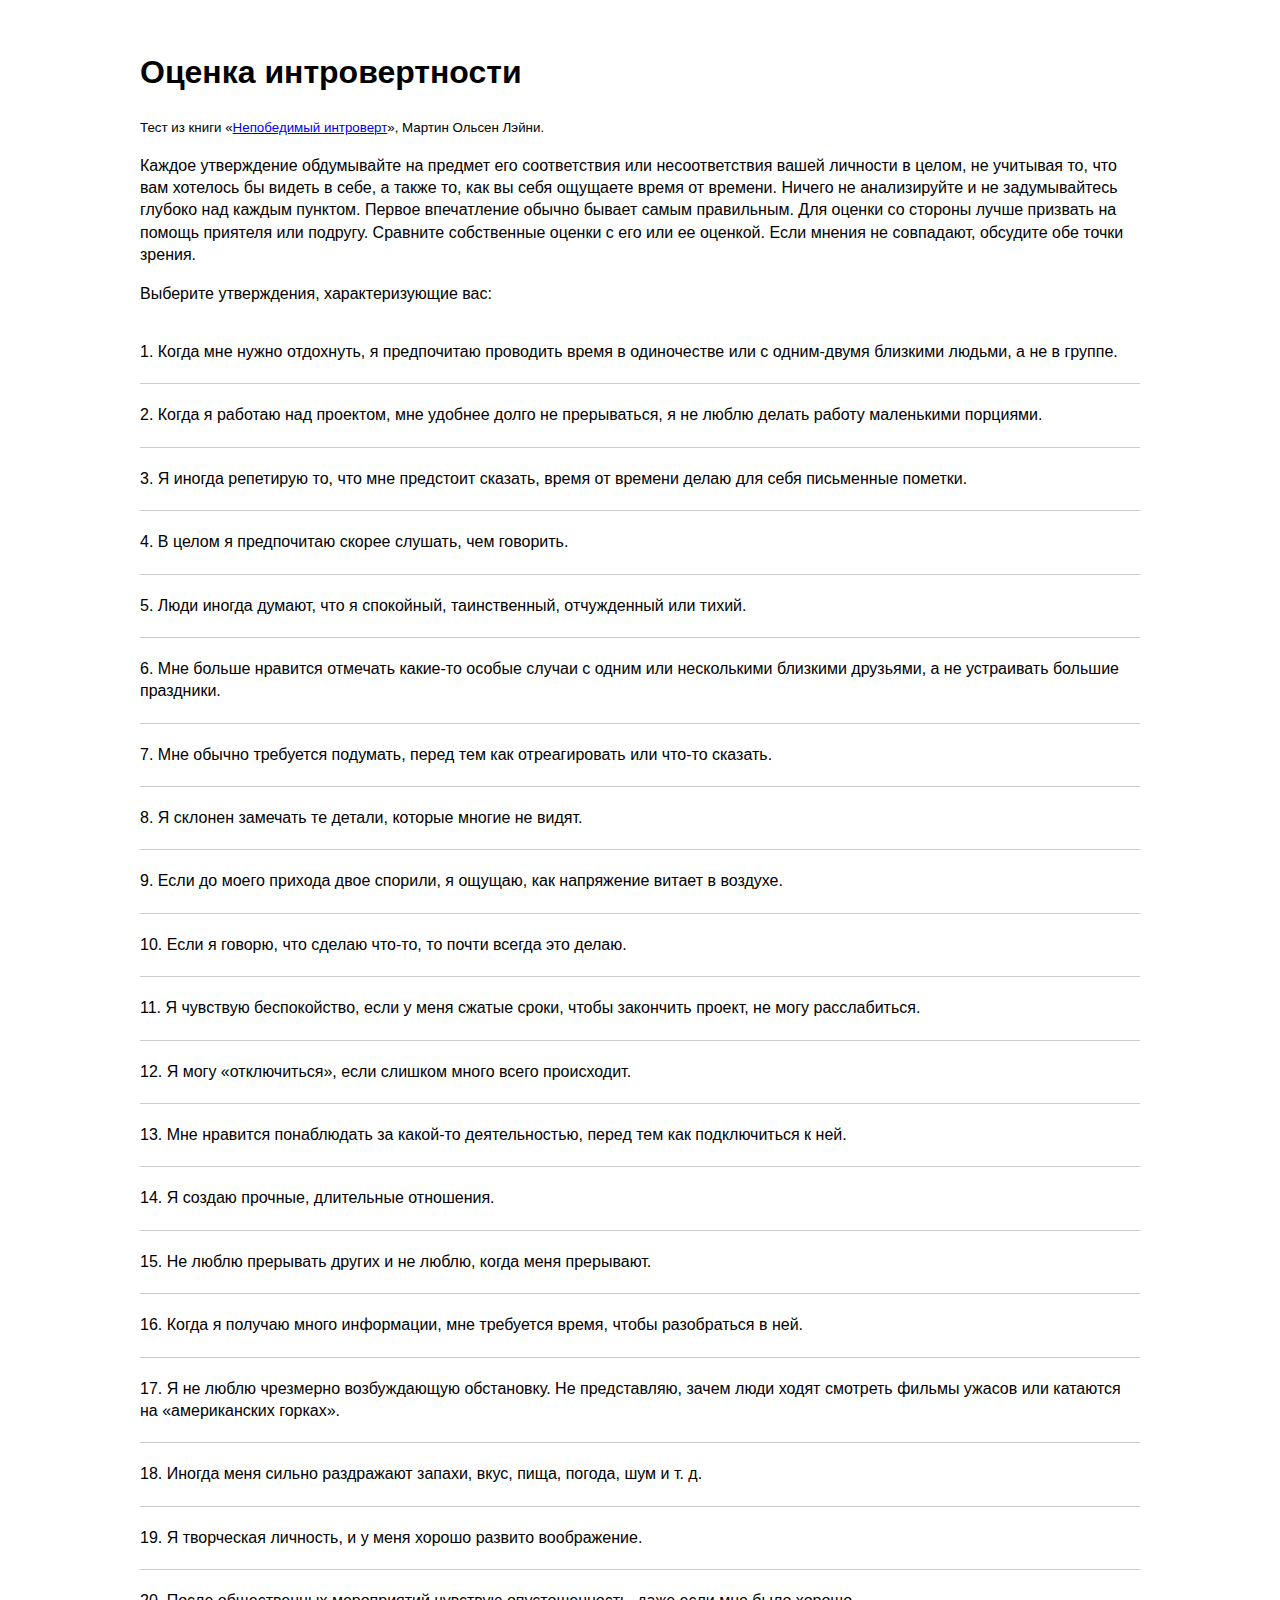
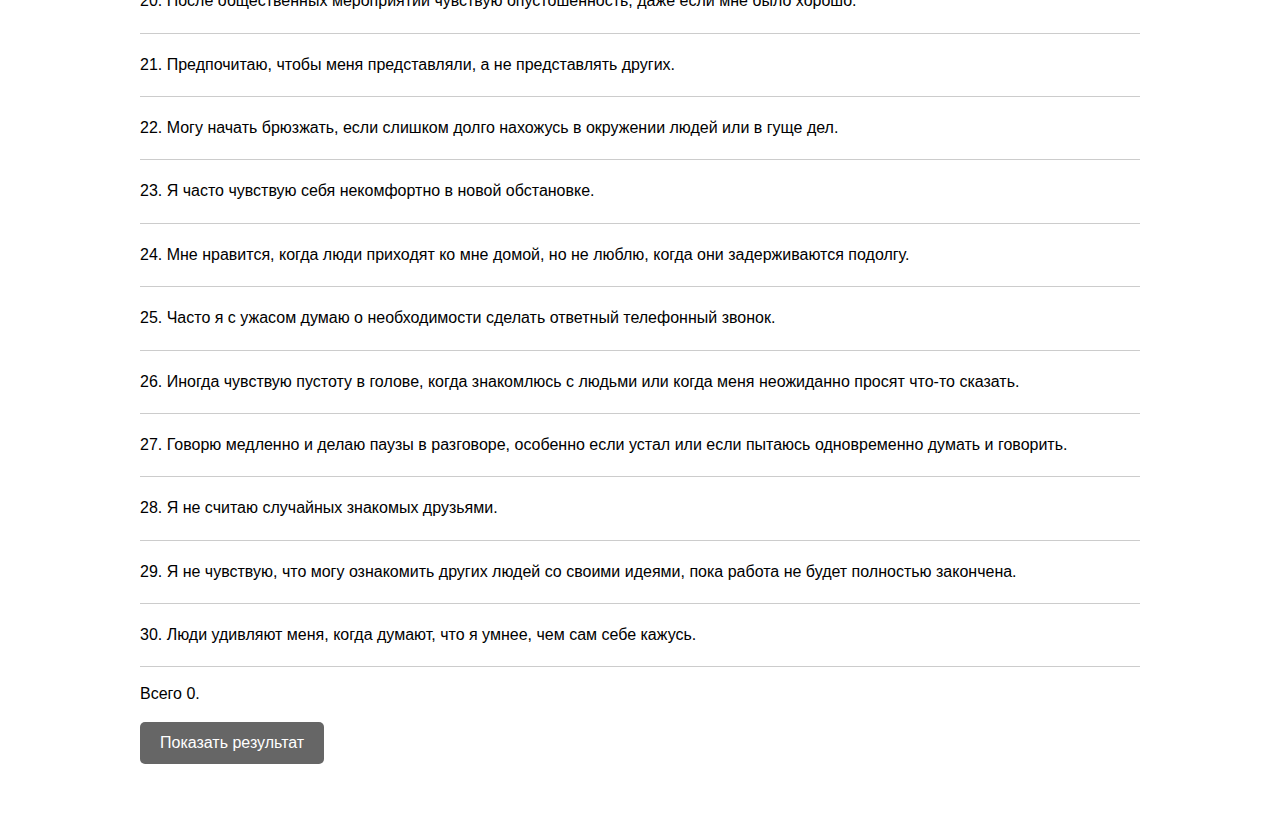
<file: tests/introversion/index.html>
<!DOCTYPE html>
<html lang="en">

<head>
    <meta charset="UTF-8">
    <title>Document</title>
    <link rel="stylesheet" href="../common.css">
    <meta name="viewport" content="width=device-width, initial-scale=1">
    <style>
    body {
        padding: 0 20px;
        margin: 50px auto;
    }

    .questions {
        margin: 0 auto;
        padding: 0;
    }

    .questions li {
        padding: 20px 0;
        margin: 0;
        border-bottom: 1px solid #CCC;
        cursor: pointer;
        list-style-position: inside;
    }

    .questions li:hover {
        background: #EEE;
    }
    </style>
</head>

<body>
    <h1>Оценка интровертности</h1>
    <p><small>Тест из книги «<a href="https://www.e-reading.club/chapter.php/1015053/20/Leyni_-_Nepobedimyy_introvert.html">Непобедимый интроверт</a>», Мартин Ольсен Лэйни.</small></p>
    <p>Каждое утверждение обдумывайте на предмет его соответствия или несоответствия вашей личности в целом, не учитывая то, что вам хотелось бы видеть в себе, а также то, как вы себя ощущаете время от времени. Ничего не анализируйте и не задумывайтесь глубоко над каждым пунктом. Первое впечатление обычно бывает самым правильным. Для оценки со стороны лучше призвать на помощь приятеля или подругу. Сравните собственные оценки с его или ее оценкой. Если мнения не совпадают, обсудите обе точки зрения.
    </p>
    <p>Выберите утверждения, характеризующие вас:</p>
    <ol class="questions" id="questions">
        <li>Когда мне нужно отдохнуть, я предпочитаю проводить время в одиночестве или с одним-двумя близкими людьми, а не в группе.
        <li>Когда я работаю над проектом, мне удобнее долго не прерываться, я не люблю делать работу маленькими порциями.
        <li>Я иногда репетирую то, что мне предстоит сказать, время от времени делаю для себя письменные пометки.
        <li>В целом я предпочитаю скорее слушать, чем говорить.
        <li>Люди иногда думают, что я спокойный, таинственный, отчужденный или тихий.
        <li>Мне больше нравится отмечать какие-то особые случаи с одним или несколькими близкими друзьями, а не устраивать большие праздники.
        <li>Мне обычно требуется подумать, перед тем как отреагировать или что-то сказать.
        <li>Я склонен замечать те детали, которые многие не видят.
        <li>Если до моего прихода двое спорили, я ощущаю, как напряжение витает в воздухе.
        <li>Если я говорю, что сделаю что-то, то почти всегда это делаю.
        <li>Я чувствую беспокойство, если у меня сжатые сроки, чтобы закончить проект, не могу расслабиться.
        <li>Я могу «отключиться», если слишком много всего происходит.
        <li>Мне нравится понаблюдать за какой-то деятельностью, перед тем как подключиться к ней.
        <li>Я создаю прочные, длительные отношения.
        <li>Не люблю прерывать других и не люблю, когда меня прерывают.
        <li>Когда я получаю много информации, мне требуется время, чтобы разобраться в ней.
        <li>Я не люблю чрезмерно возбуждающую обстановку. Не представляю, зачем люди ходят смотреть фильмы ужасов или катаются на «американских горках».
        <li>Иногда меня сильно раздражают запахи, вкус, пища, погода, шум и т. д.
        <li>Я творческая личность, и у меня хорошо развито воображение.
        <li>После общественных мероприятий чувствую опустошенность, даже если мне было хорошо.
        <li>Предпочитаю, чтобы меня представляли, а не представлять других.
        <li>Могу начать брюзжать, если слишком долго нахожусь в окружении людей или в гуще дел.
        <li>Я часто чувствую себя некомфортно в новой обстановке.
        <li>Мне нравится, когда люди приходят ко мне домой, но не люблю, когда они задерживаются подолгу.
        <li>Часто я с ужасом думаю о необходимости сделать ответный телефонный звонок.
        <li>Иногда чувствую пустоту в голове, когда знакомлюсь с людьми или когда меня неожиданно просят что-то сказать.
        <li>Говорю медленно и делаю паузы в разговоре, особенно если устал или если пытаюсь одновременно думать и говорить.
        <li>Я не считаю случайных знакомых друзьями.
        <li>Я не чувствую, что могу ознакомить других людей со своими идеями, пока работа не будет полностью закончена.
        <li>Люди удивляют меня, когда думают, что я умнее, чем сам себе кажусь.
    </ol>
    <p>Всего <span id="resultCount">0</span>.</p>
    <button id="btnResults">Показать результат</button>
    <div id="results">
        <p id="res20-29" style="display: none;">20–29: Вы глубоко интровертны. Таким образом, вам крайне необходимо понимать, как направлять поток вашей энергии и каким образом ваш мозг обрабатывает информацию. Вы связаны с жизнью посредством идей, впечатлений, надежд и ценностей. Внешняя среда не властна над вами.</p>
        <p id="res10-19" style="display: none;">10–19: Вы находитесь где-то посередине. Как амбидекстры, вы и интровертны, и экстравертны. Вы можете чувствовать, что разрываетесь между потребностью побыть в одиночестве и желанием выйти на люди. Поэтому вам будет очень полезно обращать внимание, какая обстановка и какие ситуации всегда заряжают вас энергией. Вы судите себя посредством собственных размышлений и ощущений и через стандарты, принятые в обществе. Это обеспечивает нам широкий кругозор, но временами может оказаться, что вы видите ситуацию с обеих сторон и не знаете, какова ваша позиция. Очень важно для вас научиться оценивать свой темперамент, чтобы быть в состоянии поддерживать энергетический баланс.</p>
        <p id="res1-9" style="display: none;">Вы скорее экстравертны. Вы судите о себе в свете ценностей и реальности других людей. Чтобы произвести изменение, вы действуете в пределах того, что существует. Когда вы достигнете среднего возраста, то с удивлением можете обнаружить, что хотите отдохнуть от общения и что испытываете потребность иметь время для себя, но не будете знать, как этого добиться. Вы можете разработать приемы и помочь себе запомнить, что нужно делать, когда вам требуется одиночество. Чтобы это сделать, вам понадобится уравновесить свои экстравертные навыки. Этого можно добиться, научившись некоторым более интровертным навыкам.
        </p>
    </div>
    <script>
    function $(id) {
      return document.getElementById(id);
    }

    function $$(selector) {
      return document.querySelectorAll(selector);
    }
    $('questions').addEventListener('click', function(ev) {
      const li = ev.target;
      if (li.nodeName !== 'LI') {
        return;
      }

      ev.target.classList.toggle('_selected');
      document.getElementById('resultCount').innerHTML = countTotals();
    });
    $('btnResults').addEventListener('click', function(ev) {
      const totals = countTotals();
      if (totals >= 20) {
        $('res20-29').style.display = 'block';
      } else if (totals >= 10 && totals <= 19) {
        $('res10-19').style.display = 'block';
      } else {
        $('res1-9').style.display = 'block';
      }
    });

    function countTotals() {
      return $$('._selected').length;
    }
    </script>
</body>

</html>
</file>
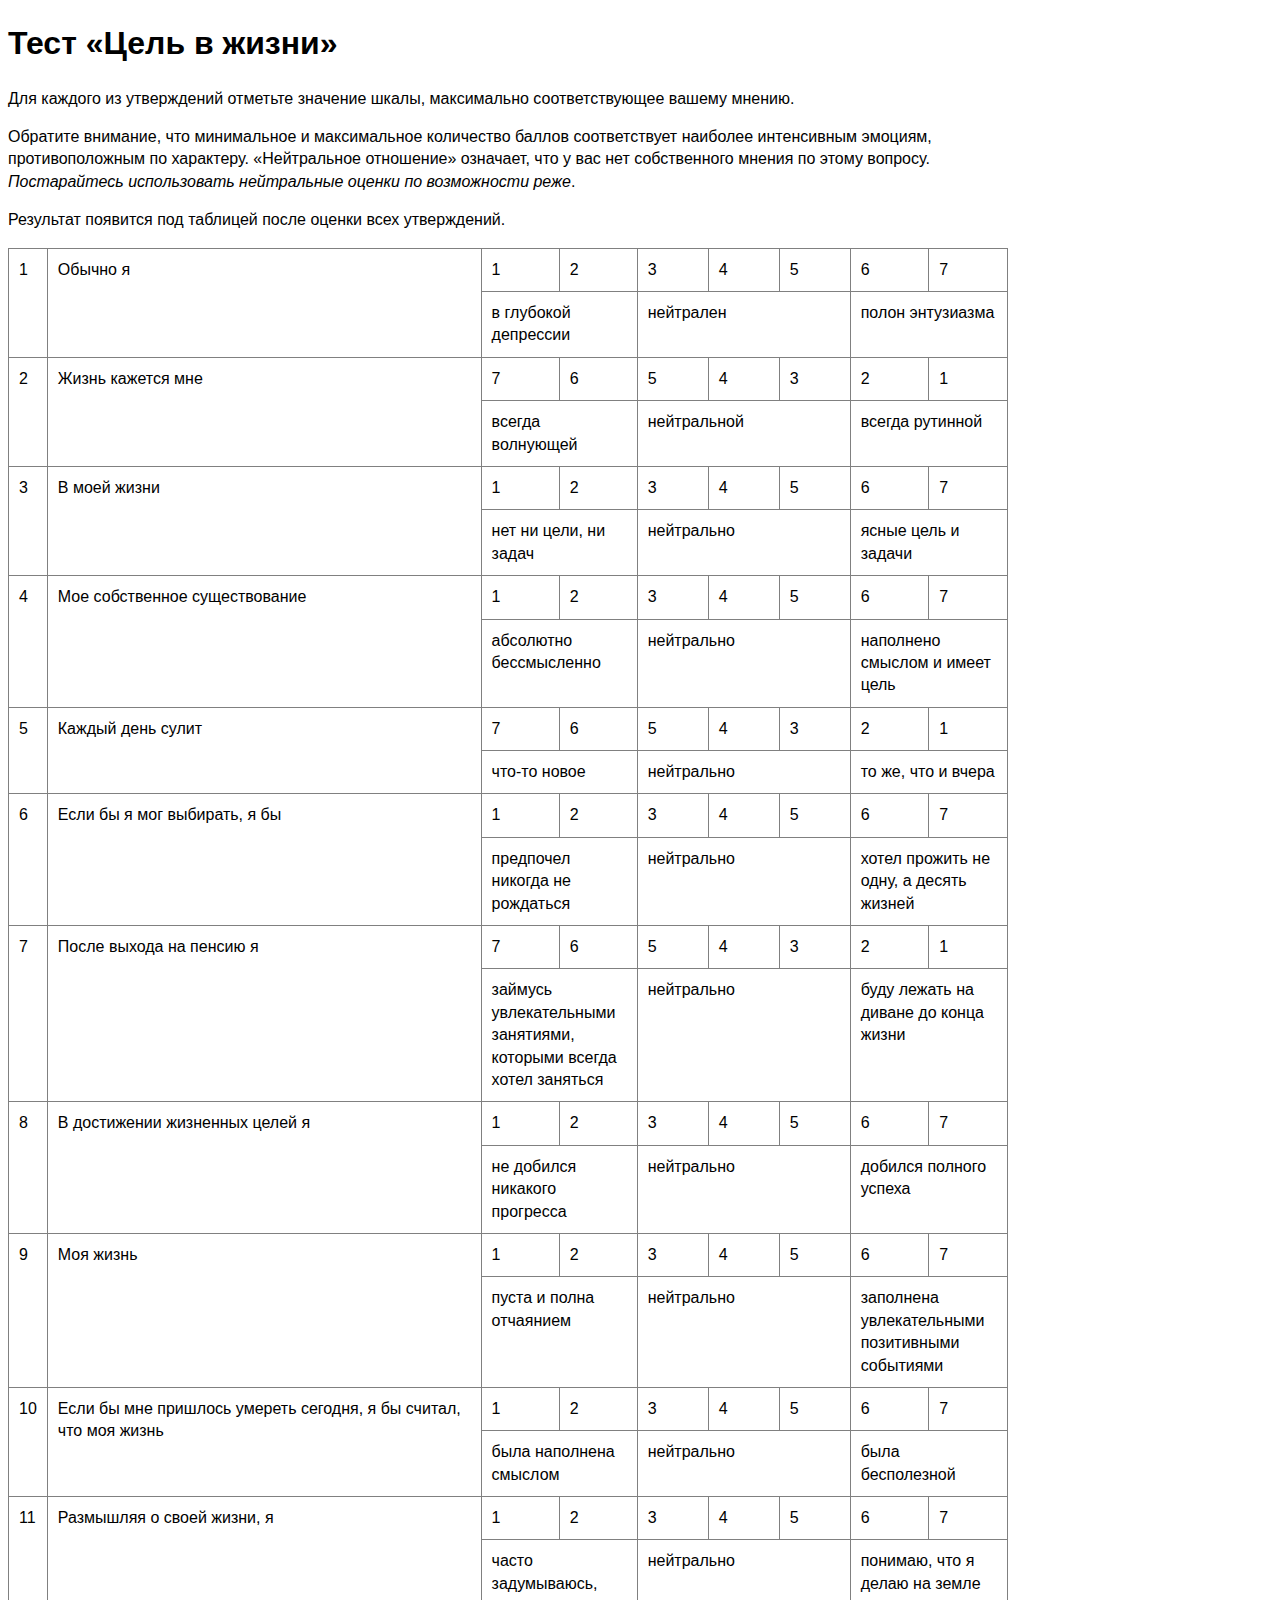
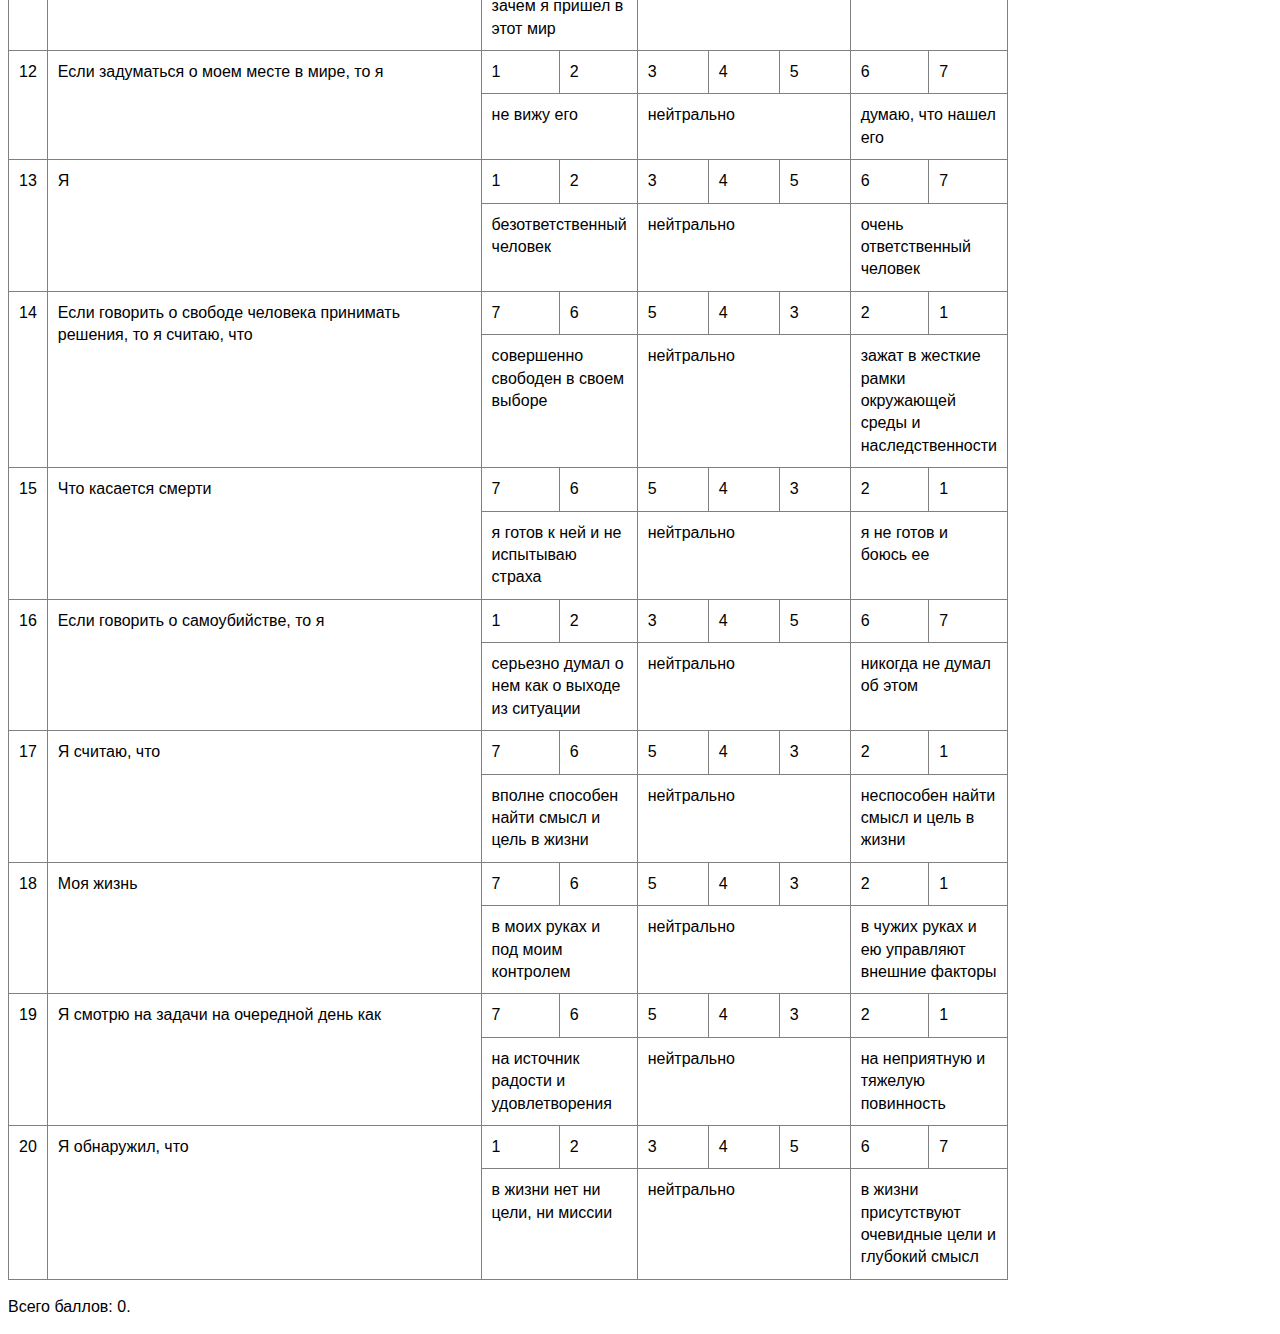
<file: tests/meaning/index.html>
<!DOCTYPE html>
<html lang="en">

<head>
    <meta charset="UTF-8">
    <title>Тест «Цель в жизни»</title>
    <link href="https://fonts.googleapis.com/css?family=PT+Sans+Narrow" rel="stylesheet">
    <link rel="stylesheet" href="./style.css">
</head>

<body>
    <h1>Тест «Цель в жизни»</h1>
    <p>Для каждого из утверждений отметьте значение шкалы, максимально соответствующее вашему мнению.</p>
    <p>Обратите внимание, что минимальное и максимальное количество баллов соответствует наиболее интенсивным эмоциям, противоположным по характеру. «Нейтральное отношение» означает, что у вас нет собственного мнения по этому вопросу. <em>Постарайтесь использовать нейтральные оценки по возможности реже</em>.</p>
    <p>Результат появится под таблицей после оценки всех утверждений.</p>
    <table id="test">
    </table>
    <p class="total-points">
        Всего баллов: <span id="totalPoints">0</span>. <span id="result"></span>
    </p>
    <script src="./js-yaml.min.js"></script>
    <script>
    const testTableEl = document.getElementById('test');
    const totalPointsEl = document.getElementById('totalPoints');
    let statementsCount = 0;

    fetch('./meaning-test.yaml')
      .then(function(response) {
        return response.text();
      }).then(function(yaml) {
        const data = jsyaml.load(yaml);
        let content = '';
        let rowNumber = 1;
        statementsCount = data.length;
        for (const item of data) {
          content += makeRow(rowNumber, item);
          rowNumber += 1;
        }
        testTableEl.innerHTML += content;
      })
      .catch();

    testTableEl.addEventListener('click', function(ev) {
      const cell = ev.target;
      const isPointsCell = cell.classList.contains('row__points');
      if (!isPointsCell) {
        return;
      }

      togglePointCell(cell);
      const totals = countTotals(testTableEl, 'row__points', totalPointsEl);
      totalPointsEl.innerHTML = totals.points;

      if (totals.statements === statementsCount) {
        document.getElementById('result').innerHTML = prepareResultDescription(totals.points);
      }
    });

    function countTotals(tableEl, pointCellClassName, totalPointsEl) {
      const pointEls = tableEl.querySelectorAll(`.${pointCellClassName}._selected`);
      let totalPoints = 0;
      let answeredStatements = 0;

      for (const pointCell of pointEls) {
        answeredStatements += 1;
        totalPoints += parseInt(pointCell.innerHTML, 10);
      }

      return { points: totalPoints, statements: answeredStatements };
    }

    function togglePointCell(currentCell) {
      const row = currentCell.closest('.row');
      const cellsInRow = row.querySelectorAll('.row__points');
      const isCurrentCellSelected = currentCell.classList.contains('_selected');

      for (let cell of cellsInRow) {
        cell.classList.remove('_selected');
      }

      currentCell.classList.toggle('_selected', !isCurrentCellSelected);
    }

    function makeRow(rowNumber, { title, variants, pointsOrder }) {
      function makePoints(pointsOrder) {
        const points = pointsOrder === 'asc' ? [1, 2, 3, 4, 5, 6, 7] : [7, 6, 5, 4, 3, 2, 1];
        return points.map(number => `<td class="row__points">${number}</td>`).join('');
      }

      return `
          <tbody class="statement">
            <tr class="row">
                <td class="row__id" rowspan="2">${rowNumber}</td>
                <td class="row__term" rowspan="2">${title}</td>
                ${makePoints(pointsOrder)}
            </tr>
            <tr>
                <td class="row__variant" colspan="2">${variants[0]}</td>
                <td class="row__variant" colspan="3">${variants[1]}</td>
                <td class="row__variant" colspan="2">${variants[2]}</td>
            </tr>
        </tbody>`;
    }

    function prepareResultDescription(totalPoints) {
      if (totalPoints < 92) {
        return "В вашей жизни явно не хватает смысла и цели.";
      } else if (totalPoints >= 92 && totalPoints <= 112) {
        return "Вы недостаточно ясно представляете себе цель жизни.";
      } else if (totalPoints > 112) {
        return "У вас есть ясная и понятная цель в жизни.";
      }
    }
    </script>
</body>

</html>
</file>
<file: tests/common.css>
body {
    font-family: -apple-system,BlinkMacSystemFont,Segoe UI,Helvetica,Arial,sans-serif,Apple Color Emoji,Segoe UI Emoji,Segoe UI Symbol;
    max-width: 1000px;
    line-height: 1.4;
}
table {
    border-collapse: collapse;
}
td,
th {
    border: 1px solid grey;
    padding: 10px;
    vertical-align: top;
}

.row__points {
    width: 50px;
    cursor: pointer;
}
.row__points:hover {
    outline: 1px solid #060;
    background: #EEC;
}
._selected {
    background: #EEC;
}
button {
    font-size: 16px;
    padding: 5px 20px;
    font-family: -apple-system,BlinkMacSystemFont,Segoe UI,Helvetica,Arial,sans-serif,Apple Color Emoji,Segoe UI Emoji,Segoe UI Symbol;
    background: #666;
    color: #FFF;
    border: none;
    line-height: 2em;
    border-radius: 5px
}
</file>
<file: tests/meaning/style.css>
body {
    font-family: -apple-system,BlinkMacSystemFont,Segoe UI,Helvetica,Arial,sans-serif,Apple Color Emoji,Segoe UI Emoji,Segoe UI Symbol;
    max-width: 1000px;
    line-height: 1.4;
}
table {
    border-collapse: collapse;
}
td,
th {
    border: 1px solid grey;
    padding: 10px;
    vertical-align: top;
}

.row__points {
    width: 50px;
    cursor: pointer;
}
.row__points:hover {
    outline: 1px solid #060;
    background: #EEC;
}
._selected {
    background: #EEC;
}
</file>
